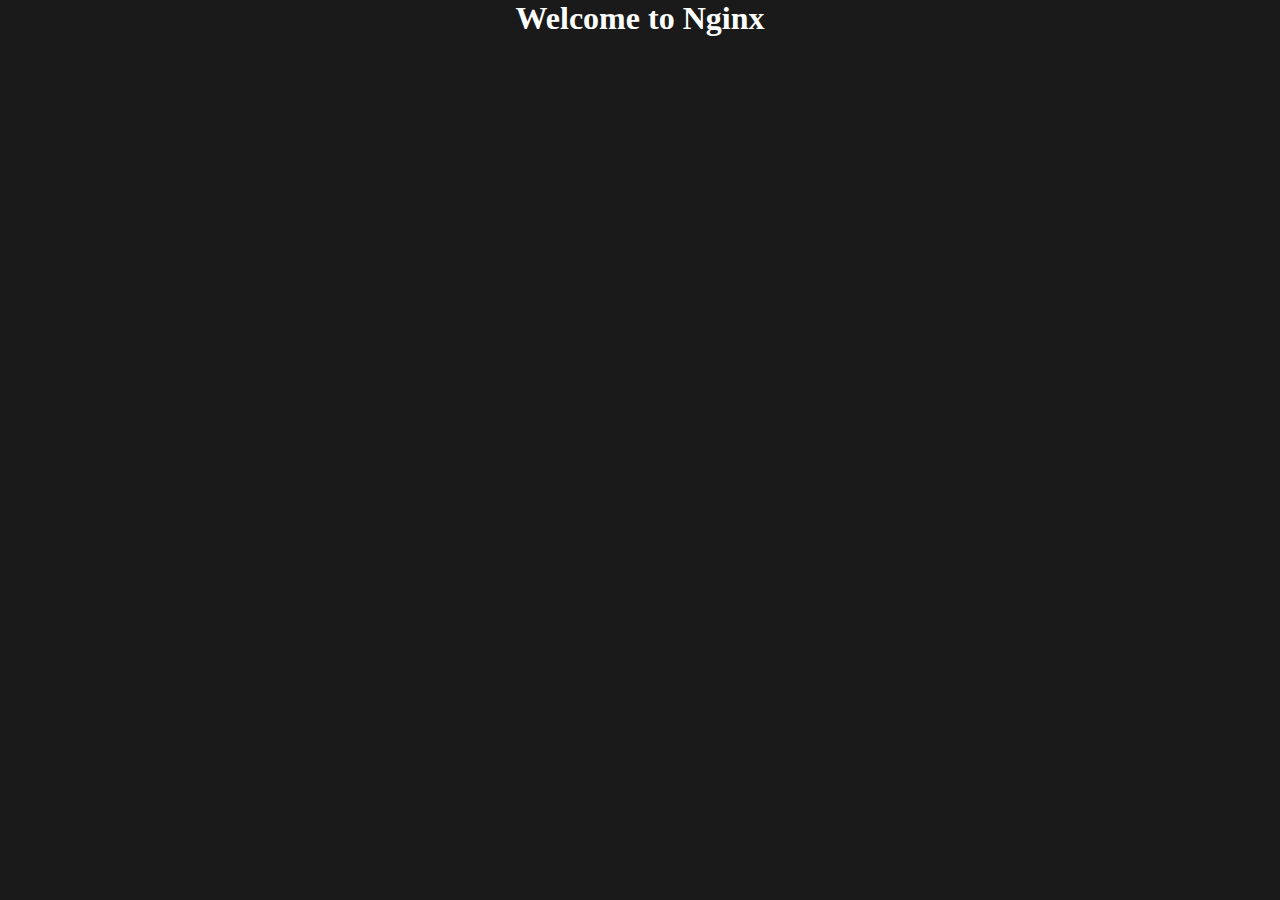
<file: Nginx/index.html>
<!DOCTYPE html>
<html lang="en">
<head>
    <meta charset="UTF-8">
    <meta name="viewport" content="width=device-width, initial-scale=1.0">
    <title>Welcome to server</title>
    <link rel="stylesheet" href="style.css">
</head>
<body>
    <h1>Welcome to Nginx</h1>
</body>
</html>
</file>
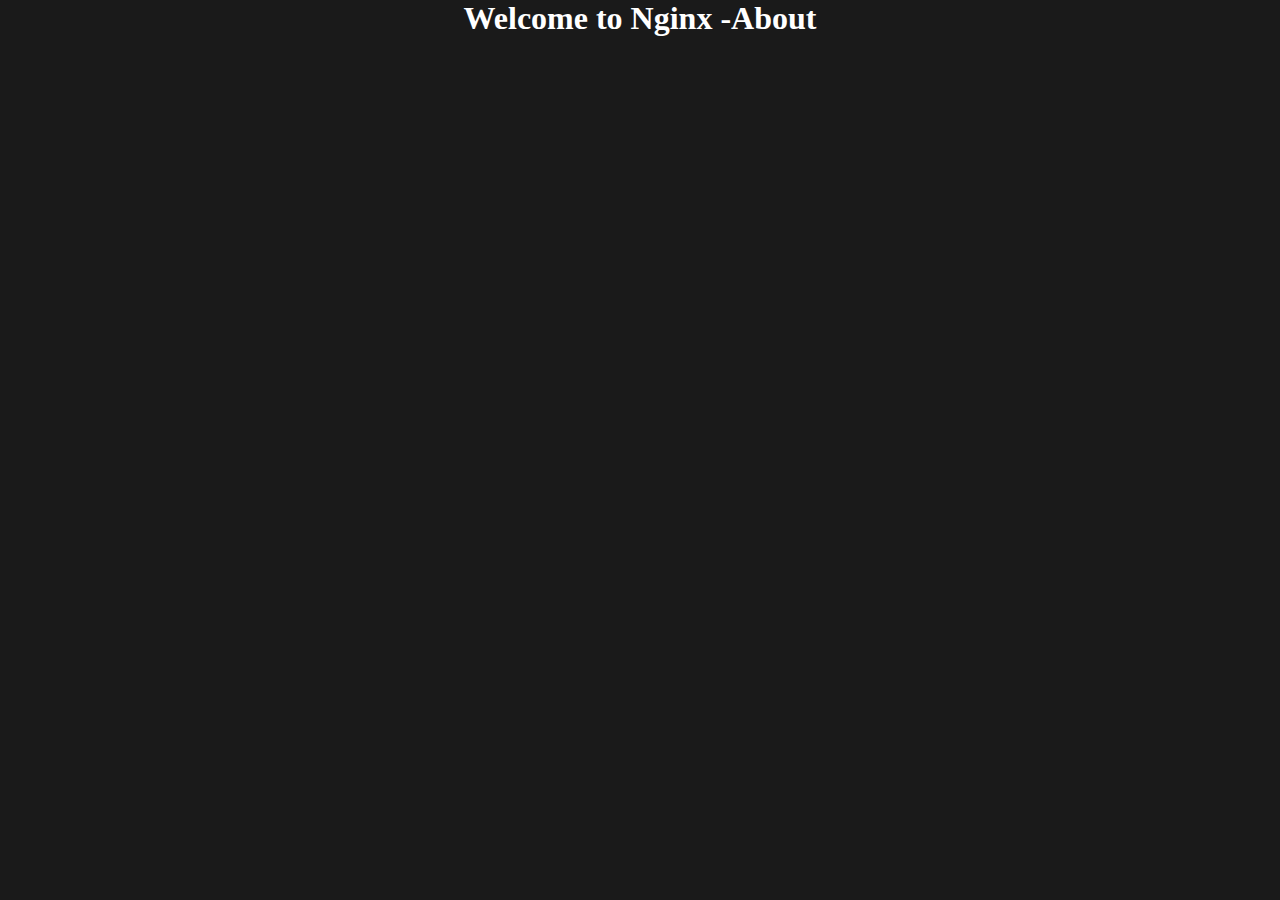
<file: Nginx/about.html>
<!DOCTYPE html>
<html lang="en">
<head>
    <meta charset="UTF-8">
    <meta name="viewport" content="width=device-width, initial-scale=1.0">
    <title>Welcome to server</title>
    <link rel="stylesheet" href="style.css">
</head>
<body>
    <h1>Welcome to Nginx -About</h1>
</body>
</html>
</file>
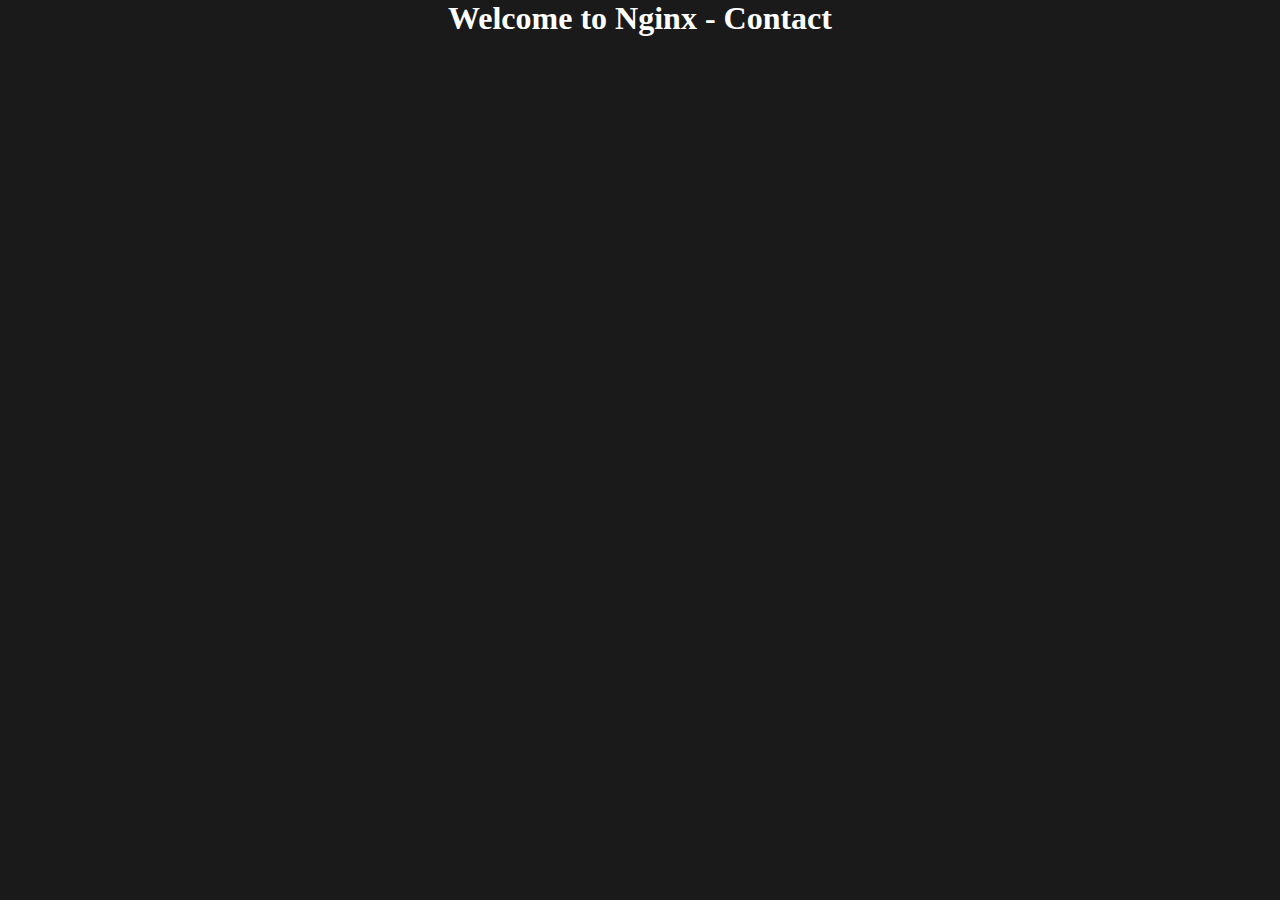
<file: Nginx/contact.html>
<!DOCTYPE html>
<html lang="en">
<head>
    <meta charset="UTF-8">
    <meta name="viewport" content="width=device-width, initial-scale=1.0">
    <title>Welcome to server</title>
    <link rel="stylesheet" href="style.css">
</head>
<body>
    <h1>Welcome to Nginx - Contact</h1>
</body>
</html>
</file>
<file: Nginx/style.css>
*{
    padding: 0;
    margin: 0;
    background-color: #1a1a1a;
    color:#fff;

}
h1{
  
    text-align: center;
    align-items: center;
}
</file>
